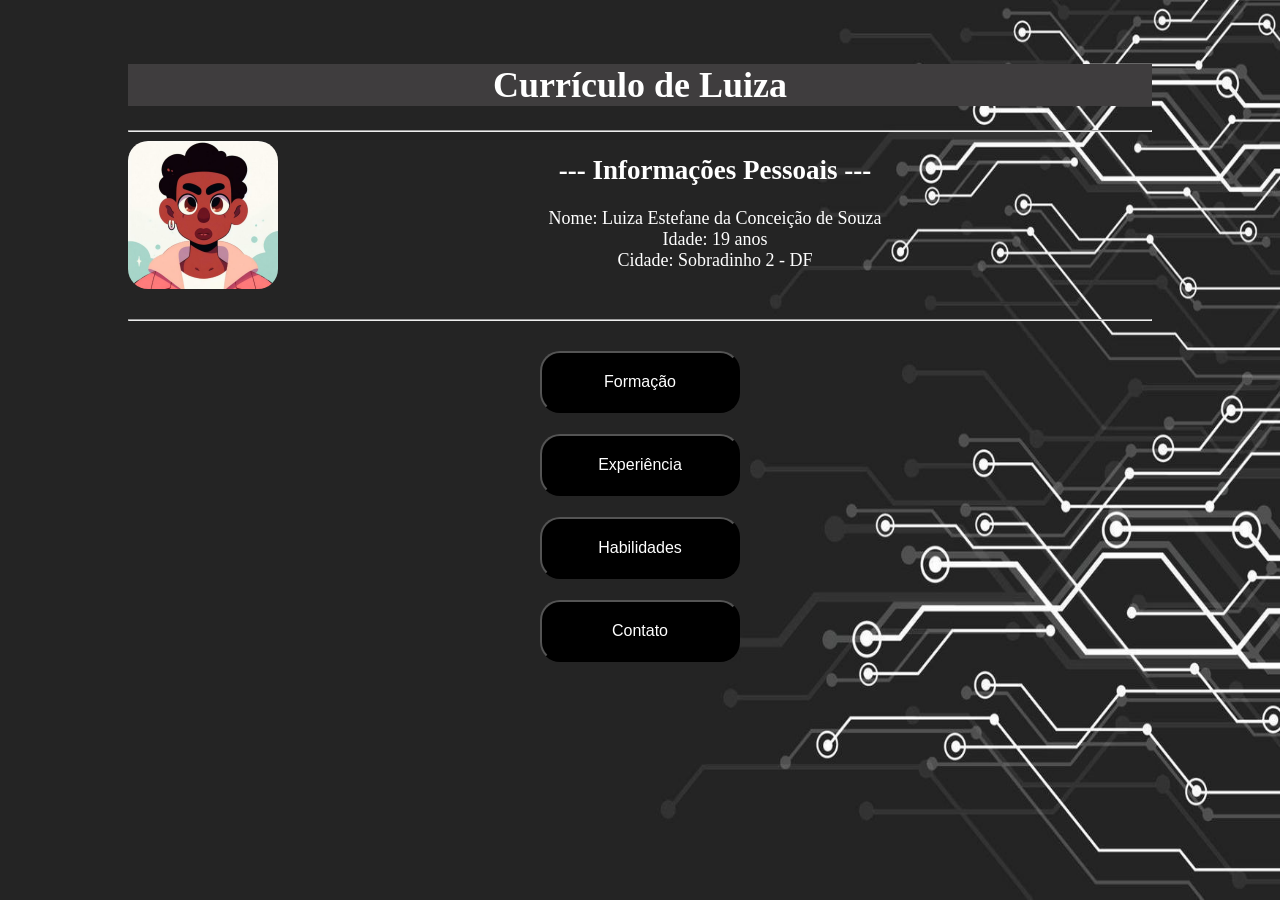
<file: index.html>
<!DOCTYPE html>
<html lang="pt-br">
<head>
  <meta charset="UTF-8">
  <meta name="viewport" content="width=device-width, initial-scale=1.0">
  <title>Currículo de Luiza</title>
  <link rel="stylesheet" href="style.css">
  <style>
    h1{
         background-color: rgb(63, 61, 62);
         color: white;
         width: 70%px;
         height: auto;
    }
    p{
      color: white;
    }
    h2{
      color: white;
    }
  </style>
  
</head>
<body>
    <center>
   <h1>Currículo de Luiza</h1>
  </center>
     
    <hr>

  <img src="foto-curriculo.png" alt="foto para curriculo"  align="left">
   <h2>--- Informações Pessoais --- </h2> 
   
 <center>

  <p>
    Nome: Luiza Estefane da Conceição de Souza <br>
    Idade: 19 anos <br>
    Cidade: Sobradinho 2 - DF 
  </p>
  <br>
    <hr>   
   
   <br> 
  
  <button onclick="mostrar('formacao')">Formação</button>
  <div id="formacao" style="display: none; margin-top: 20px;">
        <p><strong>Formação :</strong></p>
    <p>
        
            -- ENSINO MÉDIO : COMPLETO --<br>
             Escola Estadual Ayrton Sennav - Aguas lindas de Goias --- <br> <br>
            -- ENSINO SUPERIOR : Cursando -- <br>
             SENAC - 1 Bimestre  <br>

        
         
    
    </p>

  </div>

  <br> <br>
  <button onclick="mostrar('experiencia')">Experiência</button>
  <div id="experiencia" style="display: none; margin-top: 20px;">
    <p><strong>Experiência :</strong></p>
     <p> LAN HOUSE- 2023 <br> <br>
      -- SERVICOS PRESTADOS --<br>
        Atendimento ao publico  <br>
      Serviços no computador: Impressão, digitalização, digitação de documentos,  criação de currículos, entre outros. <br>
    </p>
    
  </div>
<br> <br>
  <button onclick="mostrar('habilidades')">Habilidades</button>
  <div id="habilidades" style="display: none; margin-top: 20px;">
    <p><strong>Habilidades:</strong></p>
    <p>
      Comunicação eficaz <br>
      Proatividade  <br>
      Trabalho em equipe  <br>
      Organização <br> 
      Resolução de problemas <br>
      Adaptabilidade <br>
      Pontualidade  <br>
      Aprendizado rápido <br>
      Conhecimento básico em informática (Word, Excel, PowerPoint) <br>
      Conhecimento em HTML, CSS e Básico de Python. 
     </p>
  </div>

  <br> <br>
  
  <button onclick="mostrar('contato')">Contato</button>
  <div id="contato" style="display: none; margin-top: 20px;">
    <p><strong>Email:</strong> luizaestefane7@gmail.com</p>
    <p><strong>Telefone:</strong> (61) 991616241</p>
  </div>
<br>
  <script>
    function mostrar(id) {
      const secao = document.getElementById(id);
      if (secao) {
        secao.style.display = secao.style.display === "none" ? "block" : "none";
      }
    }
   
  </script>
</center>
  
</nav>
</body>
</html>
</file>
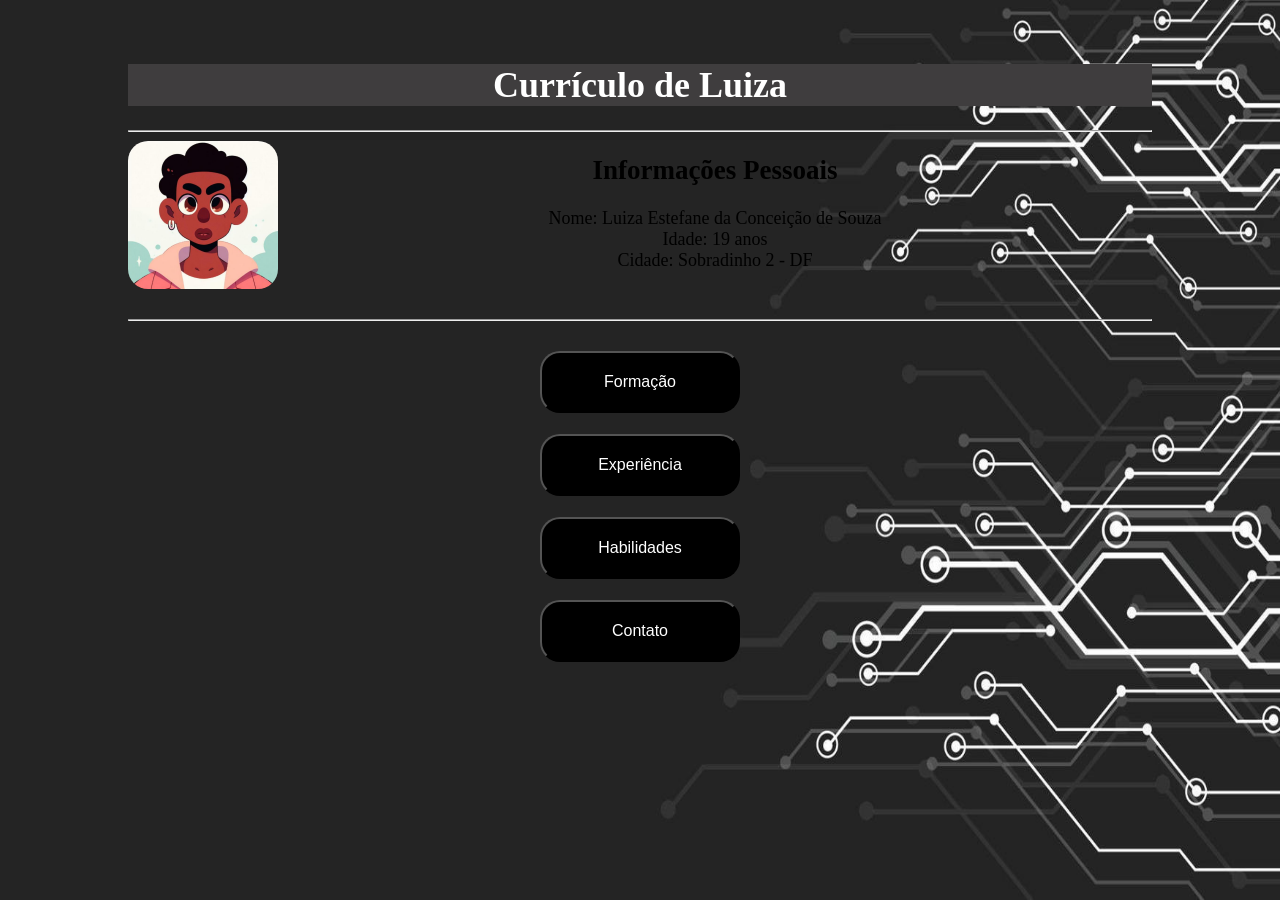
<file: curriculo.html>
<!DOCTYPE html>
<html lang="pt-br">
<head>
  <meta charset="UTF-8">
  <meta name="viewport" content="width=device-width, initial-scale=1.0">
  <title>Currículo de Luiza</title>
  <link rel="stylesheet" href="style.css">
  <style>
    h1{
         background-color: rgb(63, 61, 62);
         color: white;
         width: 70%px;
         height: auto;
    }
  </style>
  
</head>
<body>
    <center>
   <h1>Currículo de Luiza</h1>
  </center>
     
    <hr>

  <img src="foto-curriculo.png" alt="foto para curriculo"  align="left">
   <h2>Informações Pessoais </h2> 
   
 <center>

  <p>
    Nome: Luiza Estefane da Conceição de Souza <br>
    Idade: 19 anos <br>
    Cidade: Sobradinho 2 - DF 
  </p>
  <br>
    <hr>   
   
   <br> 
  
  <button onclick="mostrar('formacao')">Formação</button>
  <div id="formacao" style="display: none; margin-top: 20px;">
    <p>
        <ol>
            -ENSINO MÉDIO COMPLETO <br>
            Escola Estadual Ayrton Sennav -Aguas lindas de Goias <br> <br>
            -ENSINO SUPERIOR INCOMPLETO <br>
            - SENAC- 1 Bimestre- <br>

        </ol>
         
    
    </p>

  </div>

  <br> <br>
  <button onclick="mostrar('experiencia')">Experiência</button>
  <div id="experiencia" style="display: none; margin-top: 20px;">
    <p> LAN HOUSE- 2023 <br> <br>
       -SERVICOS PRESTADOS - <br>
       Atendimento ao publico <br>
       Serviços no computador: Impressão, digitalização, digitação de documentos,  criação de currículos, entre outros <br>
    </p>
    
  </div>
<br> <br>
  <button onclick="mostrar('habilidades')">Habilidades</button>
  <div id="habilidades" style="display: none; margin-top: 20px;">
    <p><strong>Habilidades:</strong></p>
    Comunicação eficaz <br>
     Proatividade <br>
      Trabalho em equipe <br>
       Organização <br>
        Resolução de problemas <br>
        Adaptabilidade <br>
        Pontualidade <br>
        Aprendizado rápido <br>
         Conhecimento básico em informática (Word, Excel, PowerPoint) <br>
  </div>

  <br> <br>
  
  <button onclick="mostrar('contato')">Contato</button>
  <div id="contato" style="display: none; margin-top: 20px;">
    <p><strong>Email:</strong> luizaestefane7@gmail.com</p>
    <p><strong>Telefone:</strong> (61) 991616241</p>
  </div>
<br>
  <script>
    function mostrar(id) {
      const secao = document.getElementById(id);
      if (secao) {
        secao.style.display = secao.style.display === "none" ? "block" : "none";
      }
    }
   
  </script>
</center>
  
</nav>
</body>
</html>
</file>
<file: style.css>
body{
    background-image: url(plano_fundo.jpg);
    background-size: 100% 100%;
    background-repeat: no-repeat;
    background-attachment: fixed;
    color: white;
    margin: 5% 10%;
    background-color: rgb(65, 87, 83);
    color: rgb(0, 0, 0);
    font-family: fantasy;
    font-size: 18px;
 
}
    button {
      background-color: rgb(0, 0, 0);
      color: white;
      padding: 20px 30px;
      font-size: 16px;
      transition: transform 0.3s ease;
      border-radius: 20px;
       width: 200px;
       height: auto;
      
    }

    button:hover {
      transform: scale(1.1); 
    }
    img{
        border-radius: 20px;
        width :150px;
         height:auto;
    }
  h2{
    text-align: center;
  }
</file>
